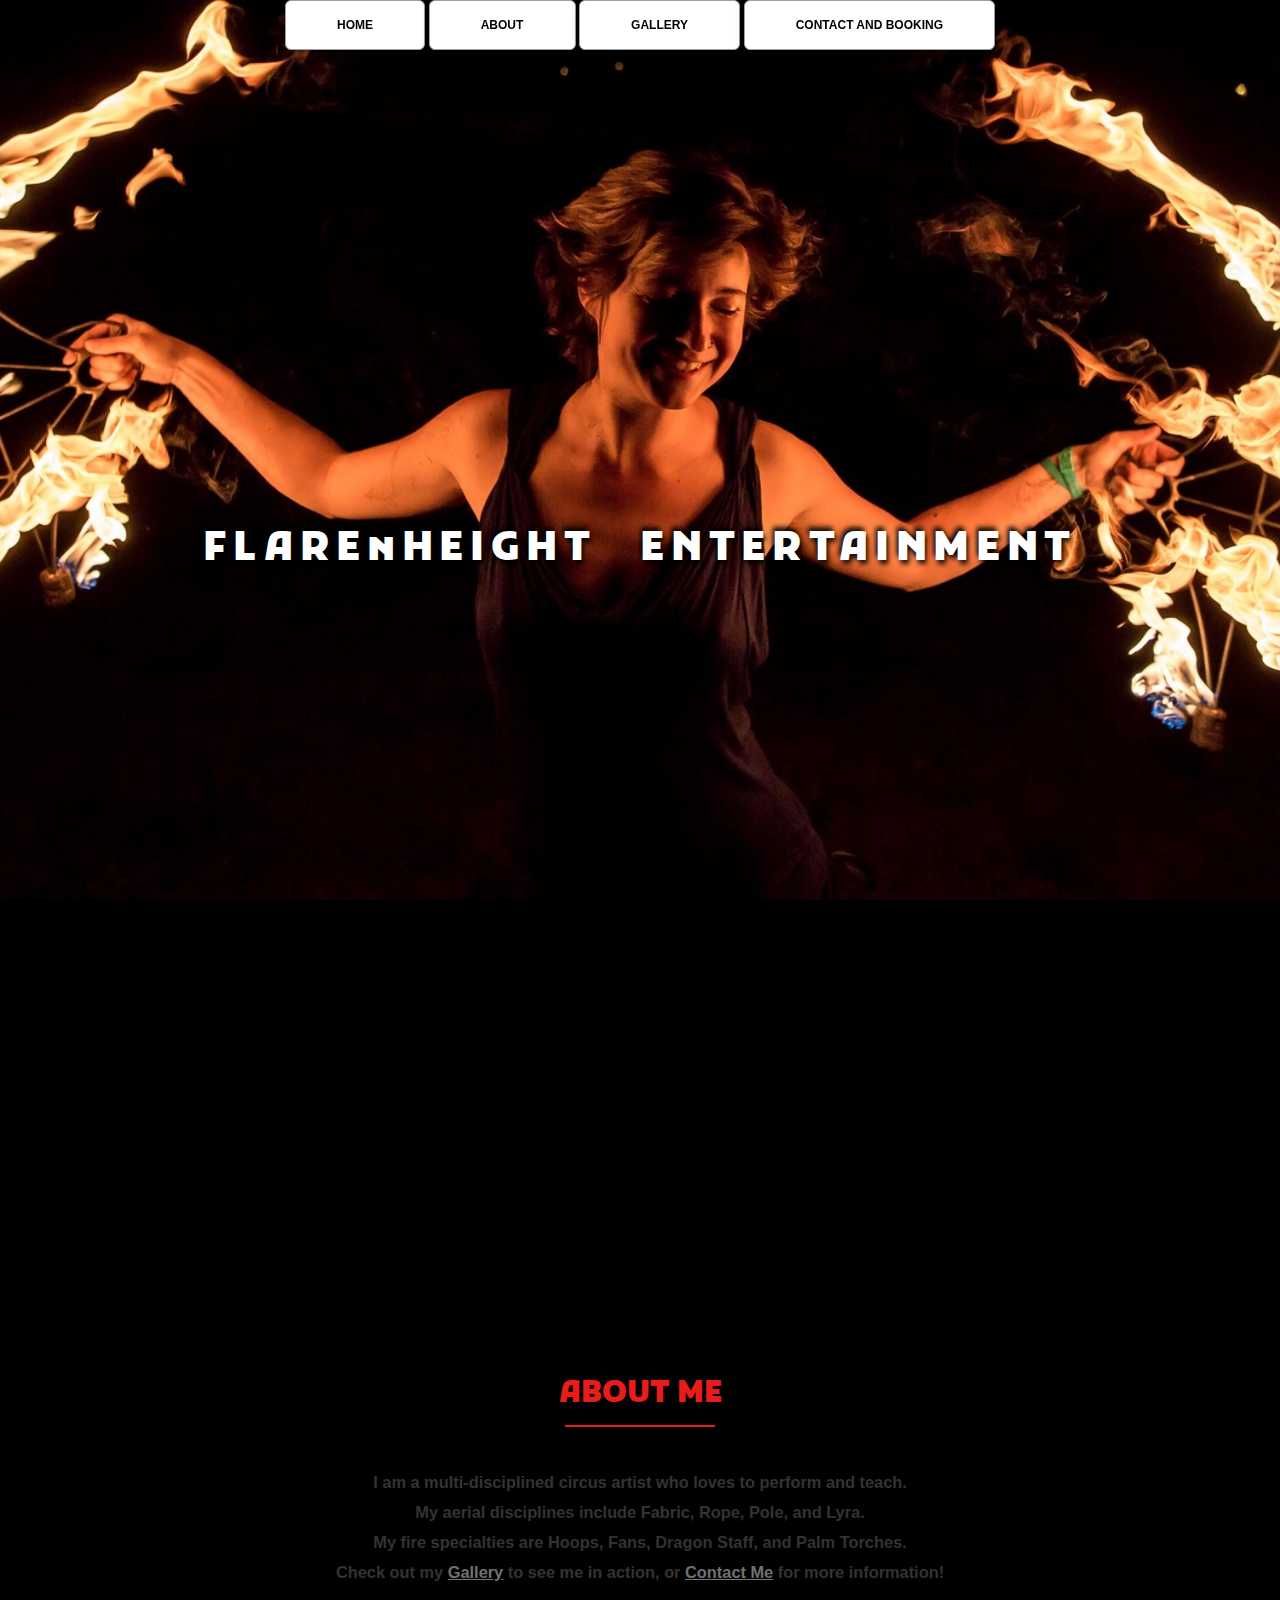
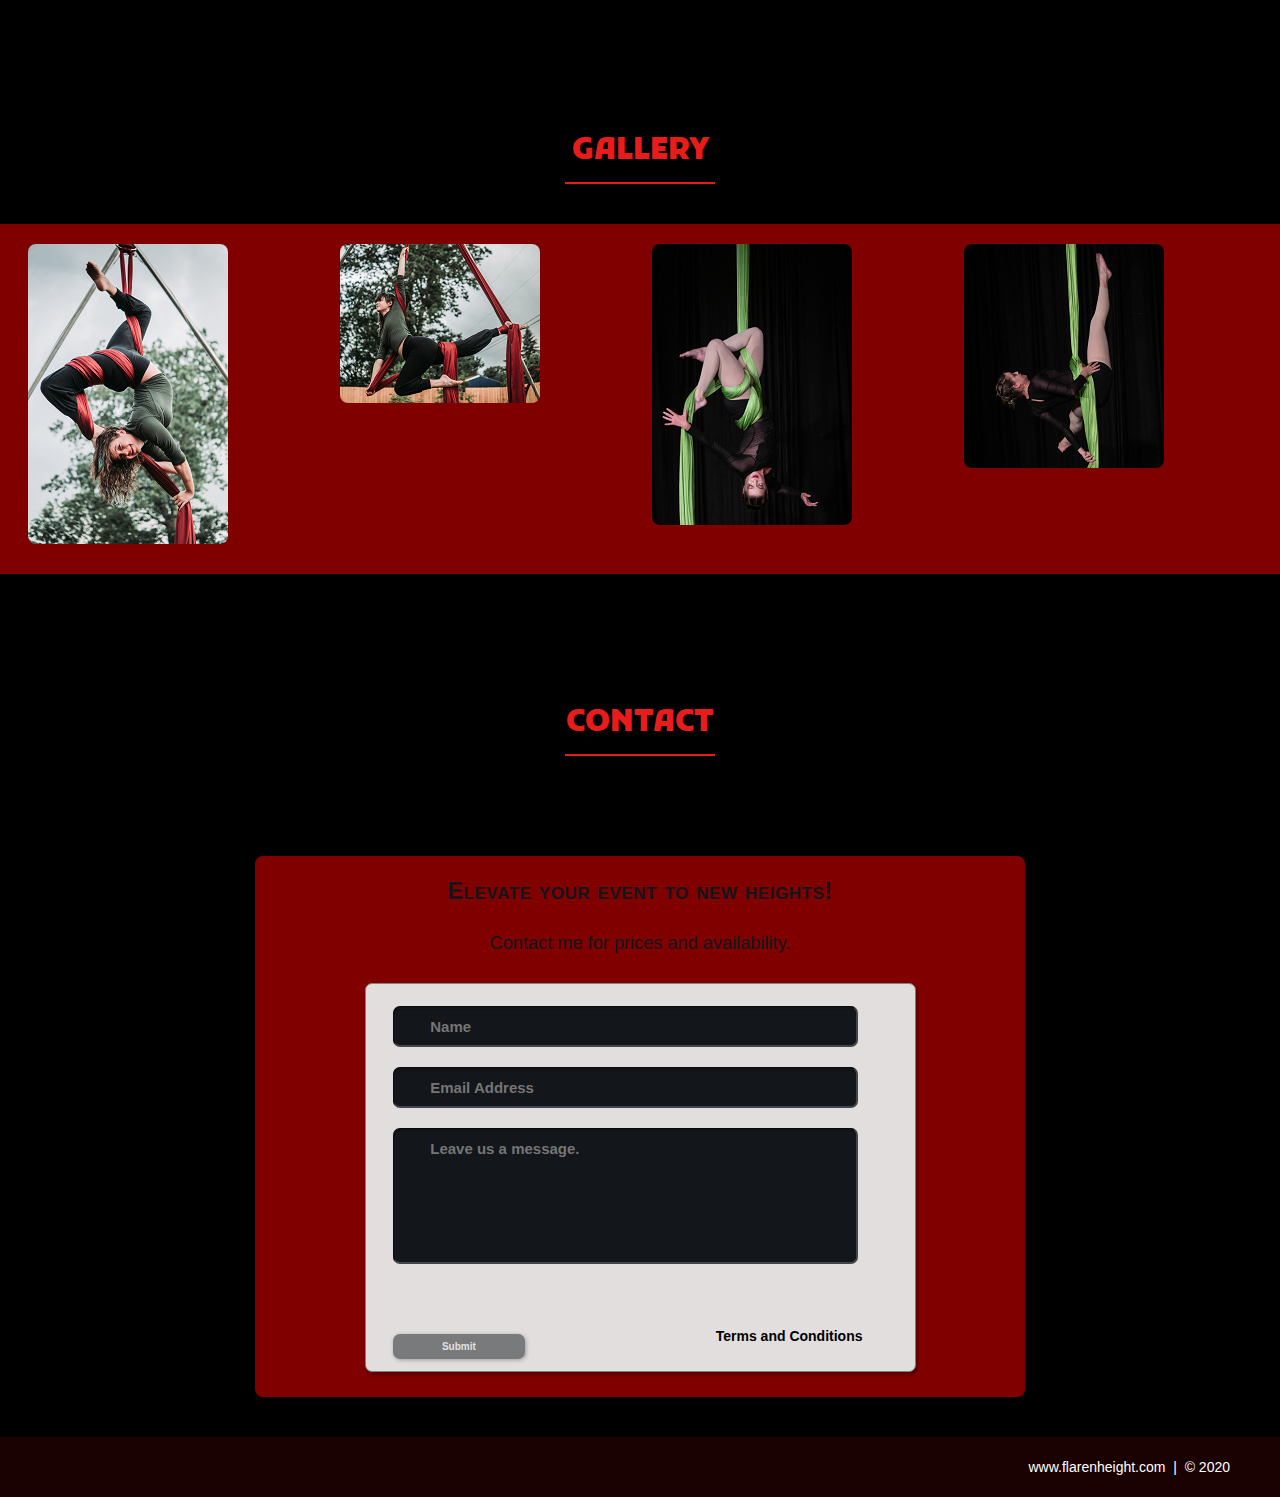
<file: FlareNHeight_Website/index.html>
<!DOCTYPE html>
<html lang="en">

    <head>
        <meta charset="utf=8">
        <title>FLARENHEIGHT ENTERTAINMENT</title>
        <link rel="stylesheet" href="./CSS/flarenheight.css">
        <link rel="stylesheet" href="./CSS/flarenheight_animations.css">
        <link rel="stylesheet" href="./CSS/test_gallery_css.css">
        <link rel="stylesheet" href="https://fonts.googleapis.com/css?family=Kufam">
        <script src="JS/test_gallery_js.js" defer></script>
    </head>

    <body>

        <!-- NAV -->
        <div class="wrap">
            <div class="menu-container">
                <ul class="menu">
                    <a href="#home"><li>HOME</li></a>
                    <a href="#about"><li>ABOUT</li></a>
                    <a href="#gallery"><li>GALLERY</li></a>
                    <a href="#booking"><li>CONTACT AND BOOKING</li></a>
                </ul>
            </div>
        </div>
        <!-- END NAV -->

        <!-- HOME -->
        <div id="home">
            <div class="container">
                <div class="text-center">
                    <span class="head-main">FLAREnHEIGHT ENTERTAINMENT</span>
                </div>
            </div>
        </div>
        <!-- END HOME -->

        <!-- ABOUT SECTION-->
        <section id="about">
            <h1>ABOUT ME</h1>
            <center><h3>I am a multi-disciplined circus artist who loves to perform and teach.
                <br>My aerial disciplines include Fabric, Rope, Pole, and Lyra.
                <br>My fire specialties are Hoops, Fans, Dragon Staff, and Palm Torches.
                <br>Check out my <a href="#gallery">Gallery</a> to see me in action, or <a href="#booking">Contact Me</a> for more information!</h3>
            </center>
        </section>
        

        <!-- LIGHTBOX GALLERY -->
        <section id="gallery">
            <h1>GALLERY</h1>
            <div class="row">
                <div class="column">
                  <img src="./Images/Thumb/Aerial_Thumbnail_1.png" onclick="openModal();currentSlide(1)" class="hover-shadow">
                </div>
                <div class="column">
                  <img src="./Images/Thumb/Aerial_Thumbnail_2.png" onclick="openModal();currentSlide(2)" class="hover-shadow">
                </div>
                <div class="column">
                  <img src="./Images/Thumb/Aerial_Thumbnail_3.png" onclick="openModal();currentSlide(3)" class="hover-shadow">
                </div>
                <div class="column">
                  <img src="./Images/Thumb/Aerial_Thumbnail_4.png" onclick="openModal();currentSlide(4)" class="hover-shadow">
                </div>
              </div>
    
              <!-- The Modal/Lightbox -->
              <div id="myModal" class="modal">
                <span class="close cursor" onclick="closeModal()">&times;</span>
                <div class="modal-content">
              
                  <div class="mySlides">
                    <div class="numbertext">1 / 4</div>
                    <img src="./Images/Thumb/Aerial_Thumbnail_1.jpg">
                  </div>
              
                  <div class="mySlides">
                    <div class="numbertext">2 / 4</div>
                    <img src="./Images/Thumb/Aerial_Thumbnail_2.jpg">
                  </div>
              
                  <div class="mySlides">
                    <div class="numbertext">3 / 4</div>
                    <img src="./Images/Thumb/Aerial_Thumbnail_3.jpg">
                  </div>
              
                  <div class="mySlides">
                    <div class="numbertext">4 / 4</div>
                    <img src="./Images/Thumb/Aerial_Thumbnail_4.jpg">
                  </div>
              
                  <!-- Next/previous controls -->
                  <a class="prev" onclick="plusSlides(-1)">&#10094;</a>
                  <a class="next" onclick="plusSlides(1)">&#10095;</a>
              
                  <!-- Caption text -->
                  <div class="caption-container">
                    <p id="caption"></p>
                </div>
    
                <!-- Thumbnail image controls -->
                <div class="column">
                    <img class="demo" src="./Images/Thumb/Aerial_Thumbnail_1.png" onclick="currentSlide(1)" alt="Elements Training Company 2020">
                </div>
            
                <div class="column">
                    <img class="demo" src="./Images/Thumb/Aerial_Thumbnail_2.png" onclick="currentSlide(2)" alt="Elements Training Company 2020">
                </div>
            
                <div class="column">
                    <img class="demo" src="./Images/Thumb/Aerial_Thumbnail_3.png" onclick="currentSlide(3)" alt="NECCA Performance Bootcamp 2019">
                </div>
            
                <div class="column">
                    <img class="demo" src="./Images/Thumb/Aerial_Thumbnail_4.png" onclick="currentSlide(4)" alt="NECCA Performance Bootcamp 2019">
                </div>
            </div>
        </section>
    
        <!-- END GALLERY -->
        
        <!-- CONTACT/BOOKING -->
        <section id="booking">
            <div class="container">
                <div class="heading-padding">
                    <h1 class="heading-padding">CONTACT</h1>
                    <div class="contact">
                        <h2><span>Elevate your event to new heights!</span>
                            <br/>Contact me for prices and availability.
                        </h2>
                        <div class="contact-form">
                            <form action="https://formspree.io/f/xbjpzeed" method="POST">
                                <input class="contact" name="name" type="text" value="" placeholder="Name">
								<input class="contact" name="email" type="email" value="" placeholder="Email Address">
								<input class="contact" name="message" type="message" value="" placeholder="Leave us a message.">
								<div class="form-spacer">
									<label class="terms">Terms and Conditions</label>
								</div>
								<div class="submit">
									<input type="submit" value="Submit">
								</div>
                            </form>
                        </div>
                    </div>
                </div>
            </div>
        </section>
        <!-- END CONTACT/BOOKING -->

        <!-- FOOTER -->
        <div id="footer">
            www.flarenheight.com &nbsp;|&nbsp; &copy; 2020
        </div>
        <!-- END FOOTER -->

    </body>
</html>
</file>
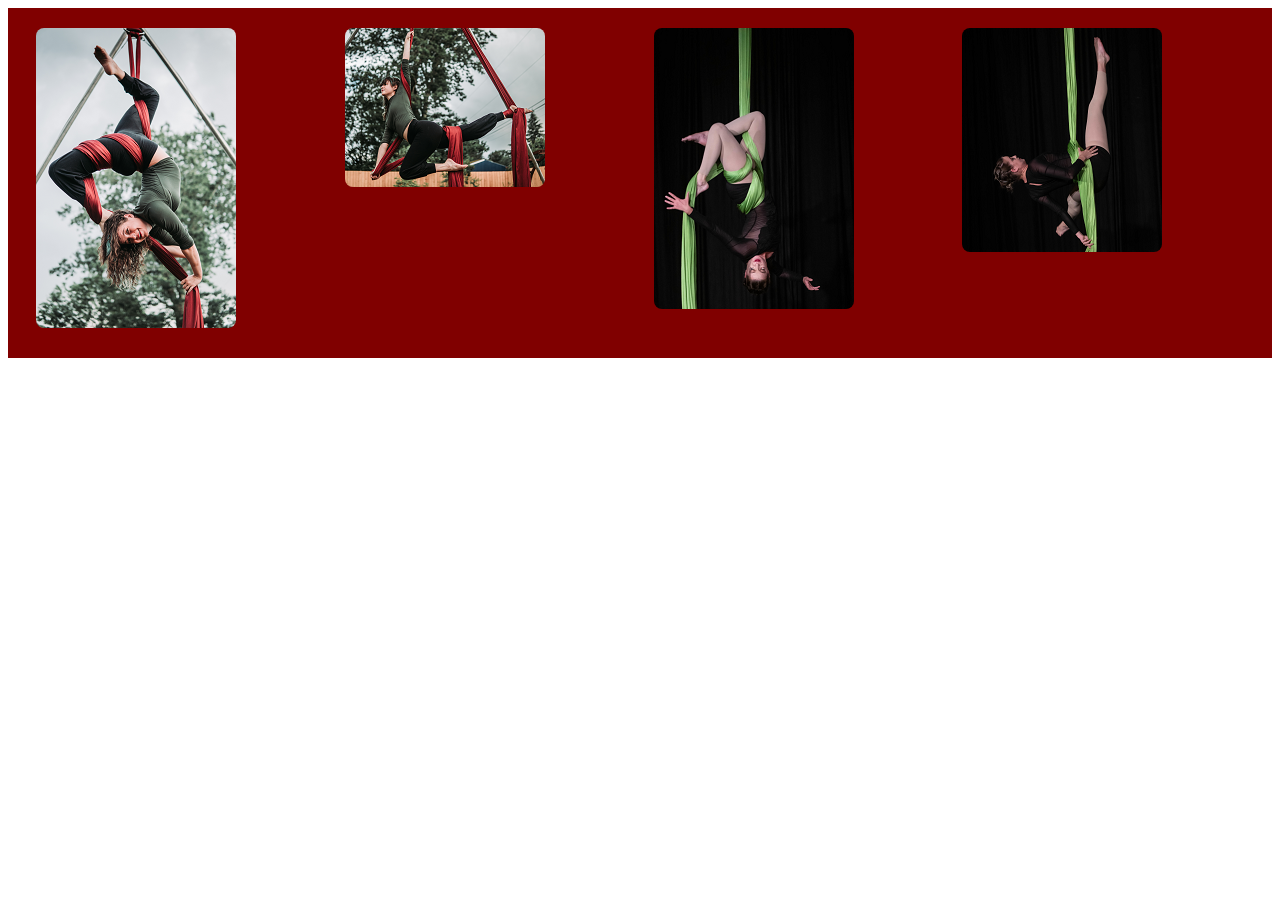
<file: FlareNHeight_Website/gallery_test.html>
<!DOCTYPE html>
<html lang="en">

    <head>
        <meta charset="utf=8">
        <title>FLARENHEIGHT ENTERTAINMENT</title>
        <link rel="stylesheet" href="./CSS/test_gallery_css.css">
        <script src="JS/test_gallery_js.js" defer></script>
    </head>

    <body>
        <!-- Images used to open the lightbox-->
        <div class="row">
            <div class="column">
              <img src="./Images/Thumb/Aerial_Thumbnail_1.png" onclick="openModal();currentSlide(1)" class="hover-shadow">
            </div>
            <div class="column">
              <img src="./Images/Thumb/Aerial_Thumbnail_2.png" onclick="openModal();currentSlide(2)" class="hover-shadow">
            </div>
            <div class="column">
              <img src="./Images/Thumb/Aerial_Thumbnail_3.png" onclick="openModal();currentSlide(3)" class="hover-shadow">
            </div>
            <div class="column">
              <img src="./Images/Thumb/Aerial_Thumbnail_4.png" onclick="openModal();currentSlide(4)" class="hover-shadow">
            </div>
          </div>

          <!-- The Modal/Lightbox -->
          <div id="myModal" class="modal">
            <span class="close cursor" onclick="closeModal()">&times;</span>
            <div class="modal-content">
          
              <div class="mySlides">
                <div class="numbertext">1 / 4</div>
                <img src="./Images/Thumb/Aerial_Thumbnail_1.jpg">
              </div>
          
              <div class="mySlides">
                <div class="numbertext">2 / 4</div>
                <img src="./Images/Thumb/Aerial_Thumbnail_2.jpg">
              </div>
          
              <div class="mySlides">
                <div class="numbertext">3 / 4</div>
                <img src="./Images/Thumb/Aerial_Thumbnail_3.jpg">
              </div>
          
              <div class="mySlides">
                <div class="numbertext">4 / 4</div>
                <img src="./Images/Thumb/Aerial_Thumbnail_4.jpg">
              </div>
          
              <!-- Next/previous controls -->
              <a class="prev" onclick="plusSlides(-1)">&#10094;</a>
              <a class="next" onclick="plusSlides(1)">&#10095;</a>
          
              <!-- Caption text -->
              <div class="caption-container">
                <p id="caption"></p>
            </div>

            <!-- Thumbnail image controls -->
            <div class="column">
                <img class="demo" src="./Images/Thumb/Aerial_Thumbnail_1.png" onclick="currentSlide(1)" alt="Elements Training Company 2020">
            </div>
        
            <div class="column">
                <img class="demo" src="./Images/Thumb/Aerial_Thumbnail_2.png" onclick="currentSlide(2)" alt="Elements Training Company 2020">
            </div>
        
            <div class="column">
                <img class="demo" src="./Images/Thumb/Aerial_Thumbnail_3.png" onclick="currentSlide(3)" alt="NECCA Performance Bootcamp 2019">
            </div>
        
            <div class="column">
                <img class="demo" src="./Images/Thumb/Aerial_Thumbnail_4.png" onclick="currentSlide(4)" alt="NECCA Performance Bootcamp 2019">
            </div>
        </div>


    </body>

</html>
</file>
<file: FlareNHeight_Website/CSS/flarenheight.css>
/*======================================*/
/* STYLE SHEET FOR FLARENHEIGHT WEBSITE */
/*======================================*/

html {
    font-family: sans-serif;
    font-size: 62.5%;
    -webkit-tap-highlight-color: rbga(0, 0, 0, 0);
    -webkit-text-size-adjust: 100%;
    -ms-text-size-adjust: 100%;
    scroll-behavior: smooth;
}

body {
    font-size: 14px;
    margin: 0;
    font-family: "Helvetica Neue", Arial, Helvetica, sans-serif;
    line-height: 1.42857143;
    color: #333;
    background-color: black;
}

footer, nav {
    display:block;
    z-index: 9;
}

h2, h3, h4, h5, h6 {
    font-family: "Open Sans", sans-serif;
}

a {
    color:rgba(255, 255, 255, 0.452);
}

h1 {
    line-height: 50px;
    font-family: "Kufam";
    font-weight: 900;
    font-size: 30px;
    text-transform: uppercase;
    text-align: center;
    color: #e91c1c;
    text-shadow: 2px 2px 3px rgba(0,0,0,0.5);
}

h1:after {
    display: block;
    content:"";
    height: 2px;
    width: 150px;
    background: #e91c1c;
    margin: 5px auto 40px;
    box-shadow: 5px 2px 3px rgba(0,0,0,0.5);
}

h2 {
    line-height: 50px;
    color: #e91c1c
}

h3 {
    line-height: 30px;
    padding-bottom: 20px;
}

h4 {
    padding-top: 25px;
    line-height: 40px;
    padding-bottom: 0px;
    font-size: 22px;
    font-weight: 900;
}

p {
    font-weight: 300;
    line-height: 30px;
    padding-bottom: 15px;
}

.text-center {
    text-align: center;
}

.heading-padding {
    padding-bottom: 40px;
}

section {
    padding-top: 50px;
    margin-top: 50px;
}

.navbar {
    height: 105px;
    max-height: 340px;
    display: block;
}

.container {
    padding-right: 15px;
    padding-left: 15px;
    margin-right: auto;
    margin-left: auto;
}

.container-fluid {
    padding-right: 15px;
    padding-left: 15px;
    margin-right: auto;
    margin-left: auto;
}

.row {
    margin-right: -15px;
    margin-left: -15px;
}

.clearfix:after, .container:after, .navbar:after {
    clear: both;
    display: table;
    content: " ";
}

.wrap {
    height: 100%;
    width: 100%;
    position: absolute;
    overflow: hidden;
    top: 0;
    left: 0;
    text-align: center;
}

.menu-container {
    max-height: 340px;
    margin: 0% auto;
    content: " ";
    width: 100%;
    position: fixed;
    z-index: 100; 
}


/* HOME SECTION STYLES */

#home {
    background: url(../Images/Thumb/Background_Image.jpg) no-repeat 50% 50%;
    background-attachment: fixed;
    -webkit-background-size: cover;
    -moz-background-size: cover;
    -o-background-size: cover;
    background-size: cover;
    width: 100%;
    display: block;
    height: auto;
    padding-top: 350px; /* This is spacer before main title */
    padding-bottom: 500px; /* This is spacer after main title */
    color: #fff;
}

.head-main {
    text-shadow: 2px 4px 5px rgba(0,0,0,0.9), -2px -4px 5px rgba(0,0,0,0.9);
    font-variant: small-caps;
    color: #fff;
    letter-spacing: 5pt;
    word-spacing: 21pt;
    font-family: "Kufam", sans-serif;
    font-size: 30pt;
    line-height: 10;
    font-weight: 900;
    padding: 10px;
}

.head-sub-main {
    font-size: 23px;
    font-weight: 500;
    padding: 50px 20px 10px 20px;
    text-transform: uppercase;
}

.head-last {
    font-size: 10px;
    font-weight: 900;
    padding: 5px 20px 20px 20px;
    border: 1px dotted #fff;
    padding: 5px;
}

/* CONTACT STYLE */

.flex-container {
    display: -webkit-flex;
    display: flex;
    flex-wrap: wrap;
    padding: 10px;
    border-radius: 0px;
    margin: 0px auto;
    background-color: rgba(100, 65, 0, .3);
    box-shadow: 2px 2px 10px 0 rgba(0,0,0,0.5);
}

#booking {
    background-color: black;
}

.contact {
    width: 60%;
    padding: 10px;
    border-radius: 8px;
    box-shadow: -1px -1px 1px 0 rgba(0,0,0,0.1), 1px 2px 10px 0 rgba(0,0,0,0.5);
    margin: 0px auto;
    background-color: maroon;
}

.contact h2 {
    width: 70%;
    text-align: center;
    margin: auto;
    color: #13161b;
    font-weight: 500;
    font-size: 1.3em;
    letter-spacing: 0pt;
    word-spacing: 0pt;
}

.contact h2 span{
    width: 70%;
    text-align: center;
    margin: auto;
    color: #13161b;
    font-weight: 900;
    font-size: 1.3em;
    font-variant: small-caps;
    letter-spacing: .4pt;
    word-spacing: .3pt;
}

.contact p {
    color: #13161b;
    width: 50%;
    margin: 0 auto;
}

.contact form {
    font-size: 15px;
    outline: none;
    font-weight: 600;
    color: #8d8e8f;
    padding: 12px 12px;
    width: 70%;
    border: 1px solid #808080;
    margin: 2% auto;
    border-radius: 7px;
    background: rgb(227, 222, 222);
    box-shadow: 2px 3px 3px 0px rgba(0,0,0,0.3);
    font-family: 'Raleway', sans-serif;
}

.contact input[type="text"] {
    font-size: 15px;
    outline: none;
    font-weight: 600;
    color: #8d8e8f;
    padding: 2% 1% 2% 7%;
    width: 80%;
    border-top: 1px solid #090b0d;
    border-right: 2px solid #424549;
    border-bottom: 2px solid #424549;
    border-left: 1px solid #090b0d;
    margin: 10px 1em;
    border-radius: 7px;
    background: #13161b;
    box-shadow: inset 0px 3px 0px 0px rgba(5, 5, 5, .15);
    font-family: 'Raleway', sans-serif;
}

.contact input[type="email"] {
    font-size: 15px;
    outline: none;
    font-weight: 600;
    color: #8d8e8f;
    padding: 2% 1% 2% 7%;
    width: 80%;
    border-top: 1px solid #090b0d;
    border-right: 2px solid #424549;
    border-bottom: 2px solid #424549;
    border-left: 1px solid #090b0d;
    margin: 10px 1em;
    border-radius: 7px;
    background: #13161b;
    box-shadow: inset 0px 3px 0px 0px rgba(5, 5, 5, .15);
    font-family: 'Raleway', sans-serif;
}

.contact input[type="message"] {
    font-size: 15px;
    outline: none;
    font-weight: 600;
    color: #8d8e8f;
    padding: 2% 1% 20% 7%;
    width: 80%;
    border-top: 1px solid #090b0d;
    border-right: 2px solid #424549;
    border-bottom: 2px solid #424549;
    border-left: 1px solid #090b0d;
    margin: 10px 1em;
    border-radius: 7px;
    background: #13161b;
    box-shadow: inset 0px 3px 0px 0px rgba(5, 5, 5, .15);
    font-family: 'Raleway', sans-serif;
}

.contact input:hover {
    box-shadow: 0 0 10px rgba(100, 65, 0, .8);
}

.form-spacer {
    padding: 30px 39px;
}

.terms {
    margin: 30px 1px 0 0;
    padding-left: 52px;
    font-size: 14px;
    line-height: 5px;
    color: #000;
    cursor: pointer;
    font-family: 'Raleway', sans-serif;
    font-weight: 600;
    position: relative;
    display: inline;
    float: right;
}

.terms:hover {
    color: orange;
    text-decoration: underline;
}

.submit input[type="submit"] {
    color: rgb(225, 225, 225);
    cursor: pointer;
    border: none;
    font-weight: 900;
    outline: none;
    text-align: center;
    font-family: "Raleway", sans-serif;
    margin: 0px 3%;
    padding: 7px 0px;
    width: 25%;
    font-size: 10px;
    transition: border-color 0.3s color 0.3s background color 0.3s;
    border-radius: 7px;
    background-color: #797a7b;
    box-shadow: 1px 1px 4px 0 rgba(0,0,0,0.3);
}

.submit input[type="submit"]:hover {
    color: #000;
    background-color: #8d8e8f;
    box-shadow: inset 1px 2px 15px 0 rgba(0,0,0,0.5);
}

/* FOOTER STYLE */

#footer {
    background-color: rgba(90, 6, 6, 0.3);
    color: white;
    text-shadow: 2px 2px 8px 0 rgba(0,0,0,0.4);
    padding: 20px 50px 20px 50px;
    text-align: right;
}

/* STICKY BUTTON */
.sticky-button {
    background-color: maroon;
    border: 2px solid black;
    color: white;
    font-size: 16px;
    padding: 8px 12px;
    text-align: center;
    text-decoration: none;
    position: -webkit-sticky;
    position: sticky;
    top: 0;
    display: inline-block;
}
</file>
<file: FlareNHeight_Website/CSS/flarenheight_animations.css>
/* MENU SECTION ANIMATION */

.menu {
    color: #f00;
    font: bold 12px/18px sans-serif;
    text-align: center;
    display: inline;
    margin: 0% auto;
    padding: 0;
    list-style: none;
    text-decoration: none;
}

.menu li {
    color: #000;
    background-color: rgba(255, 255, 255, 1);
    display: inline-block;
    margin: 0% auto;
    position: relative;
    padding: 15px 4%;
    border: 1px solid #9d9fa2;
    box-shadow: 2px 2px 10px 0 rgba(0, 0, 0, .5);
    border-radius: 6px;
    /*background-color: #052136; */
    cursor: pointer;
    transition-property: background;
    transition-duration: .4s;
    transition-delay: 0s;
    transition-timing-function: ease-in-out;
}

.menu li:hover {
    color: #f00;
    background-color: rgba(100, 65, 0, .5);
}

/* GALLERY SECTION ANIMATION */

.photo {
    position: relative;
    line-height: 0;
    margin-bottom: 2em;
    overflow: hidden;
    border-radius: 8px;
    padding: 1px;
    border: 1px solid #021a40;
    background-color: #ff0;
    box-shadow: 2px 2px 10px 0 rgba(0, 0, 0, 0.7);
}

.photo-container-1 {
    text-align: center;
    margin: auto;
    width: 300px;
    height: 500px;
}

.photo-container-1 img {
    max-width: 100%;
    width: 300px;
    height: 500px;
}

.photo-container-2 {
    text-align: center;
    margin: auto;
    width: 500px;
    height: 350px;
}

.photo-container-2 img {
    max-width: 100%;
    width: 500px;
    height: 350px;
}

.photo-container-3 {
    text-align: center;
    margin: auto;
    width: 300px;
    height: 400px;
}

.photo-container-3 img {
    max-width: 100%;
    width: 300px;
    height: 400px;
}

.photo-container-5 {
    text-align: center;
    margin: auto;
    width: 400px;
    height: 450px;
}

.photo-container-5 img {
    max-width: 100%;
    width: 400px;
    height: 450px;
}

.photo-container-4 {
    text-align: center;
    margin: auto;
    width: 400px;
    height: 250px;
}

.photo-container-4 img {
    max-width: 100%;
    width: 400px;
    height: 250px;
}

.photo-container-6 {
    text-align: center;
    margin: auto;
    width: 450px;
    height: 375px;
}

.photo-container-6 img {
    max-width: 100%;
    width: 450px;
    height: 375px;
}

.photo-container-7 {
    text-align: center;
    margin: auto;
    width: 300px;
    height: 500px;
}

.photo-container-7 img {
    max-width: 100%;
    width: 300px;
    height: 500px;
}

.photo-container-8 {
    text-align: center;
    margin: auto;
    width: 300px;
    height: 300px;
}

.photo-container-8 img {
    max-width: 100%;
    width: 300px;
    height: 300px;
}

.photo-container-9 {
    text-align: center;
    margin: auto;
    width: 300px;
    height: 470px;
}

.photo-container-9 img {
    max-width: 100%;
    width: 300px;
    height: 470px;
}

.photo-container-10 {
    text-align: center;
    margin: auto;
    width: 300px;
    height: 400px;
}

.photo-container-10 img {
    max-width: 100%;
    width: 300px;
    height: 400px;
}

.photo-container-11 {
    text-align: center;
    margin: auto;
    width: 450px;
    height: 300px;
}

.photo-container-11 img {
    max-width: 100%;
    width: 450px;
    height: 300px;
}

.photo-container-12 {
    text-align: center;
    margin: auto;
    width: 320px;
    height: 415px;
}

.photo-container-12 img {
    max-width: 100%;
    width: 320px;
    height: 415px;
}

.photo-container-13 {
    text-align: center;
    margin: auto;
    width: 415px;
    height: 320px;
}

.photo-container-13 img {
    max-width: 100%;
    width: 415px;
    height: 320px;
}

.photo-container-14 {
    text-align: center;
    margin: auto;
    width: 300px;
    height: 450px;
}

.photo-container-14 img {
    max-width: 100%;
    width: 300px;
    height: 450px;
}

.photo-container-15 {
    text-align: center;
    margin: auto;
    width: 500px;
    height: 350px;
}

.photo-container-15 img {
    max-width: 100%;
    width: 500px;
    height: 350px;
}

.photo-overlay {
    color: #fff;
    position: absolute;
    top: 0;
    right: 0;
    left: 0;
    bottom: 0;
    padding-left: 20px;
    padding-right: 20px;
    justify-content: center;
    align-items: center;
    background: rgba(0,0,0,0.5);
}

.white-head {
    color: #c9bdaa;
    margin-top: 5%;
}

/* PHOTO OVERLAY TRANSITIONS */

.photo-overlay {
    opacity: 0;
    transition: opacity .5s;
    border-radius: 10px;
    cursor: pointer;
}

.photo-overlay:hover {
    opacity: 1;
}

.photo img {
    transition: transform .5s;
    transform-origin: 50% 50%;
}

.photo:hover img {
    transform: scale(1.1);
}
</file>
<file: FlareNHeight_Website/CSS/test_gallery_css.css>
.row {
  display: inline-block;
  width: 1500px;
}

.row > .column {
    padding: 0 8px;
  }
  
.row:after {
  content: "";
  display: table;
  clear: both;
}

.row {
  background-color: maroon;
  height: 350px;
  margin: 0;
  max-width: 100%;
}

.column > img {
  border-radius: 8px;
}
/* Create four equal columns that floats next to eachother */
.column {
  float: left;
  width: 20%;
  height: 400px;
  margin: 20px;
}

/* The Modal (background) */
.modal {
  display: none;
  position: fixed;
  z-index: 1;
  padding-top: 100px;
  left: 0;
  top: 0;
  width: 100%;
  height: 100%;
  overflow: auto;
  background-image: url(../Images/image_background.jpg);
  background-size: cover;
}

/* Modal Content */
.modal-content {
  position: relative;
  background-color:rgb(0, 0, 0, 0);
  margin: 0 auto;
  padding: auto;
  width: 90%;
  max-width: 1200px;
}

/* The Close Button */
.close {
  color: white;
  position: absolute;
  top: 40px;
  right: 25px;
  font-size: 35px;
  font-weight: bold;
  z-index: 10;
}

.close:hover,
.close:focus {
  color: #999;
  text-decoration: none;
  cursor: pointer;
}

/* Hide the slides by default */
.mySlides {
  display: none;
  width: 400px;
  height: auto;
  text-align: center;
  margin: auto;
}

/* Next & previous buttons */
.prev,
.next {
  cursor: pointer;
  position: absolute;
  top: 50%;
  width: auto;
  padding: 16px;
  margin-top: -50px;
  color:black;
  font-weight: bold;
  font-size: 20px;
  transition: 0.6s ease;
  border-radius: 0 3px 3px 0;
  user-select: none;
  -webkit-user-select: none;
}

/* Position the "next button" to the right */
.next {
  right: 0;
  border-radius: 3px 0 0 3px;
}

/* On hover, add a black background color with a little bit see-through */
.prev:hover,
.next:hover {
  background-color: rgba(122, 9, 9, 0.8);
}

/* Number text (1/3 etc) */
.numbertext {
  color: black;
  font-size: 15px;
  padding: 8px 12px;
  position: relative;
  top: 0;
  text-align: center;
  margin: auto;
  font-weight: bolder;
}

/* Caption text */
.caption-container {
  text-align: center;
  background-color: black;
  padding: 2px 16px;
  color: white;
  margin: 50px;
  font-family: Verdana, Geneva, Tahoma, sans-serif;
}

img.demo {
  opacity: 0.8;
}

.active,
.demo:hover {
  opacity: 1;
}

img.hover-shadow {
  transition: 0.3s;
}

.hover-shadow:hover {
  box-shadow: 0 4px 8px 0 rgba(0, 0, 0, 0.2), 0 6px 20px 0 rgba(0, 0, 0, 0.19);
}

img {
  max-height: 400px;
  justify-self: center;
  max-width: 100%;
}
</file>
